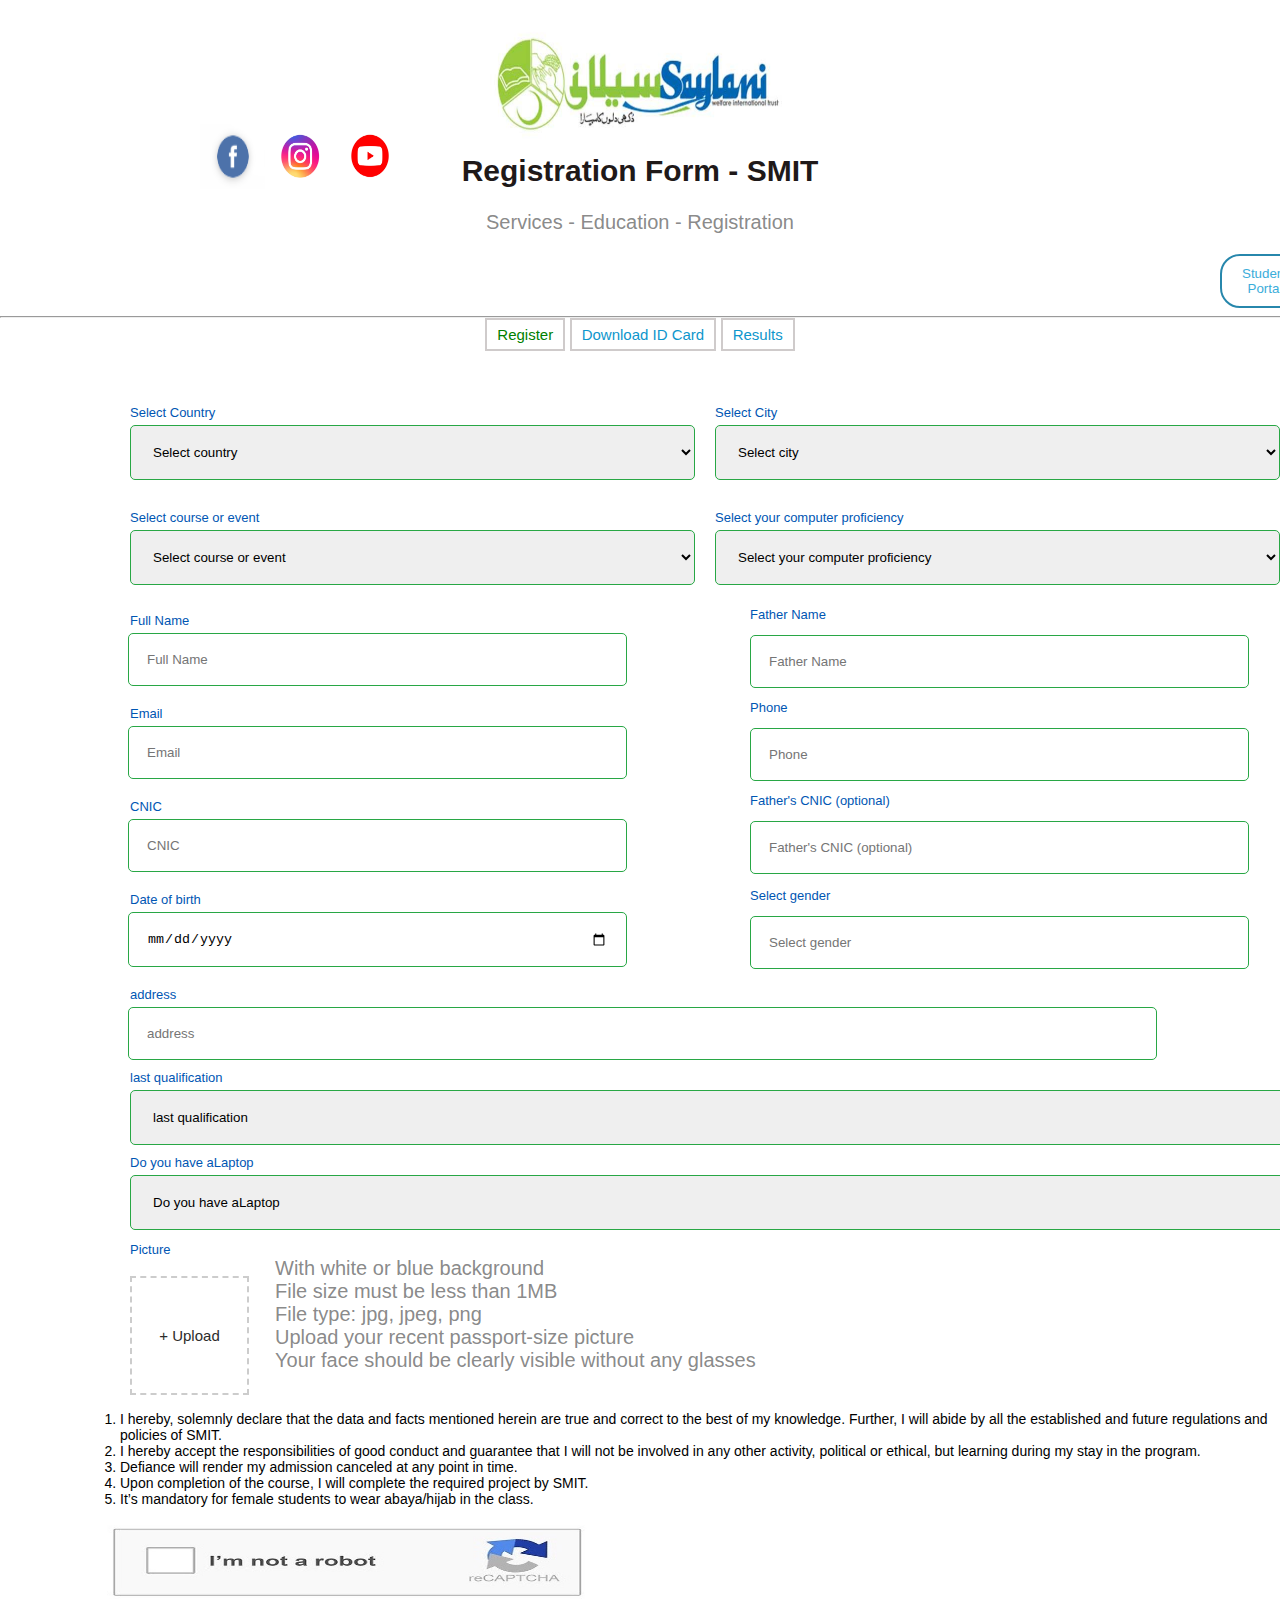
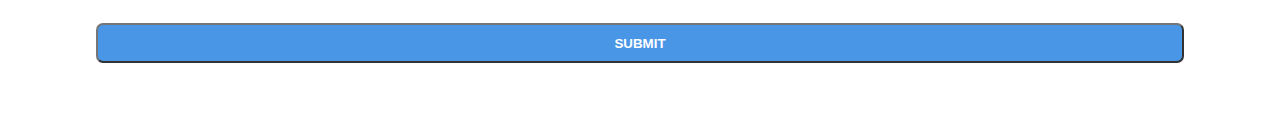
<file: index.html>
<!DOCTYPE html>
<html lang="en">
<head>
    <meta charset="UTF-8">
    <meta name="viewport" content="width=device-width, initial-scale=1.0">
    <title>Document</title>
    <style>
        html, body {
    overflow-x: hidden;
    margin: 0;
    padding: 0;
    width: 100%;
        }
        body{
    /* font-family: Arial, sans-serif; */
    font-family: 'Poppins', sans-serif;
}
        img{
            height: 200px;
            width: 300px;
           
        }
       h2{
        font-family: 'Lucida Sans', 'Lucida Sans Regular', 'Lucida Grande', 'Lucida Sans Unicode', Geneva, Verdana, sans-serif;
    font-size:30px;
   padding-top:-3px;
   margin-top: -50px;
   color: rgb(31, 25, 25);
    }
    p{
        color: rgba(128, 128, 128, 0.93);
        font-size:20px;
        font-family: 'Lucida Sans', 'Lucida Sans Regular', 'Lucida Grande', 'Lucida Sans Unicode', Geneva, Verdana, sans-serif;
        margin-top: -20px;
        
    } 
.one{
 
  position: absolute;
  margin-top: -130px;
  padding-left: 200px;
   cursor: pointer;
}
.two{
    position: absolute;
  margin-top: -120px;
  padding-left: 280px;
   cursor: pointer;
}
.three{
    height: 45px;
    width: 40px;
    position: absolute;
 
   cursor: pointer;
    margin-top: -120px;
  padding-left: 350px;
}
.button-container {
 display: flex;
    justify-content: center; 
    gap: 10px; 
    margin-top: 20px;  
    
    
}
.ab{
    /* position: fixed; */
    /* top: 10px;
    right: 20px;
   padding: 10px;
    color:rgb(39, 135, 172);
    border: 2px solid rgb(39, 135, 172);
    border-radius: 20px;
    font-weight: bold;
    margin-left: 1220px;   */
     padding: 10px 20px;
   background-color: white;
   color: rgb(59, 173, 218);
    border: 2px solid rgb(39, 135, 172);
    border-radius: 20px;
    cursor: pointer;
   margin-left: 1220px;
  
   
   
   
}

hr{
color: rgb(167, 158, 158);
width: 1300px;
}
.o1{
    background-color: white;
    font-size: 15px;
    color:green;
    padding:6px;
    padding-left:10px;
    padding-right:10px;
   margin-top: -70px;
   border:rgb(207, 203, 203) solid 2px;
  font-family: 'Lucida Sans', 'Lucida Sans Regular', 'Lucida Grande', 'Lucida Sans Unicode', Geneva, Verdana, sans-serif;
}
.o1:active{
    color: green;
}
.t2{
    background-color: white;
    font-size:15px;
    color:rgb(13, 150, 204);
    padding:6px;
    padding-left:10px;
    padding-right:10px;
   margin-top: -70px;
   border:rgb(207, 203, 203) solid 2px;
  font-family: 'Lucida Sans', 'Lucida Sans Regular', 'Lucida Grande', 'Lucida Sans Unicode', Geneva, Verdana, sans-serif;
}
.o2:active{
    color: green;
}
.t3{
    background-color: white;
    font-size:15px;
    color:rgb(13, 150, 204);
    padding:6px;
    padding-left:10px;
    padding-right:10px;
   margin-top: -70px;
   border:rgb(207, 203, 203) solid 2px;
  font-family: 'Lucida Sans', 'Lucida Sans Regular', 'Lucida Grande', 'Lucida Sans Unicode', Geneva, Verdana, sans-serif;
}
.o3:active{
    color: green;
}
.form-container {
    display: grid;
    grid-template-columns: 1fr 1fr; /* Two columns */
    gap: 20px; /* Space between columns */
    max-width: 1200px;
    margin: auto;
    margin-left: 130px;
}

.form-group {
    display: flex;
    flex-direction: column;
    margin-bottom: 10px;
   
}
label {
    margin-bottom: 5px;
    color: #0056b3;
    font-size: small;
}
select {
    padding: 18px;
    border: 1px solid green;
    border-radius: 5px;
}
input{
    margin-left: 128px;
    display: flex;
    flex-direction: column;
    width: 36%;
    padding: 18px;
    border: 1px solid green;
    border-radius: 5px;
}
.label
{
    margin-left: 130px;
}

.form-group input,
.form-group select
 {
    padding: 18px;
    border: 1px solid #28a745;
    border-radius: 5px;
    /* width: 100%; */
}
#fatherName{
    display: grid;
    grid-template-columns: 1fr 1fr; /* Two columns */
    gap: 20px; /* Space between columns */
    max-width: 1000px;
    margin: auto;
    margin-left: 750px;
}
#label1{
     flex-direction: column; 
     display: flex; 
     margin-left: 750px;
     margin-top: -89px;
}
#address{
    width: 215%;
}

#qualification{
    width: 206%;

}
.upload-container {
    display: flex;
    align-items: center;
    gap: 20px;
}
.upload-box {
    width: 115px;
    height: 115px;
    border: 2px dashed #ccc;
    display: flex;
    align-items: center;
    justify-content: center;
    font-size: 15px;
    color: #2c2b2b;
    position: relative;
    margin-left: 130px;
}
.upload-box input {
   position: absolute;
    /* width: 100%; */
    /* height: 100%; */
    opacity: 0;
    cursor: pointer;
}
.upload-instructions {
    font-size: 1px;
    color: #333;
    margin-left: 270px; 
    margin-top: -128px;
    padding: 5px;
}

ol{
    margin-left: 80px;
    font-size: 14px;
}
.robot{
    margin-left: 100px;
    width: 500px;
    height: 80px;
}
.button4{
     background-color: #1e7ce1;
     color: white;
     font-weight: bold;
     width: 85% ;
     height: 40px ;
     border-radius: 7px;
     opacity: 0.8;
}



    </style>
</head>
<body>
    <div>
    <center>
    <img src="./saylani logo.jpg" alt="logo saylani">
   
    <h2>Registration Form - SMIT</h2><br>

    <p>Services - Education - Registration</p>
</center>

</div>
<div>
     <a href="https://www.facebook.com/saylani.smit" >
     <img class="one" src="./Screenshot 2025-02-19 182832.png"  style="width:65px; height:65px;" >
     </a>
     <a href="https://www.instagram.com/saylanimassittraining">
        <img class="two" src="./instagram-logo_1080029-106.avif"  style="width:40px; height:45px;">
        </a>
        <a href="https://www.youtube.com/@SaylaniMassITTraining">
            <img  class=three src="./youtube-logo_1080029-105.avif" >
        </a>
    
    </div>
     <div class="button container">
    <button class="ab">Student Portal</button>
    <hr>
    <center>
    <button class="o1">Register</button>
          <a href="./DownloadID.html"><button class="t2">Download ID Card</button></a> 
    <a href="results.html"><button class="t3">Results</button></a>
    </center>
    </div>
    <br><br><br>
    <form >
             <div class="form-container">
                <div class="form-group">
                    <label for="country">Select Country</label>
                    <select id="country">
                        <option>Select country</option>
                        <option>Pakistan</option>
                        <option>Turkey</option>
                    </select>
                </div>
            
                <div class="form-group">
                    <label for="city">Select City</label>
                    <select id="city">
                        <option>Select city</option>
                        <option>Karachi</option>
                        <option>Lahore</option>
                    </select>
                </div>
            
                <div class="form-group">
                    <label for="course">Select course or event</label>
                    <select id="course">
                        <option>Select course or event</option>
                    </select>
                </div>
            
                <div class="form-group">
                    <label for="proficiency">Select your computer proficiency</label>
                    <select id="proficiency">
                        <option>Select your computer proficiency</option>
                        <option>none</option>
                        <option>beginner</option>
                        <option >intermediate</option>
                        <option >advanced</option>
                    </select>
                </div>
            </div>
            <br>
        
        <div class="form-container"></div>
        <div class="form-group">
            <label class="label" for="fullName">Full Name</label>
            <input type="text" id="fullName" placeholder="Full Name">
        </div>
        
        <div  class="form-group">
            <label id="label1" class="label" for="fatherName">Father Name</label>
            <input type="text" id="fatherName" placeholder="Father Name">
        </div>
        </div>
        
        
        <div class="form-container"></div>
        <div class="form-group">
            <label class="label" for="Email">Email</label>
            <input type="text" id="Email" placeholder="Email">
        </div>
        
        <div  class="form-group">
            <label id="label1" class="label" for="Phone">Phone</label>
            <input type="number" id="fatherName" placeholder="Phone">
        </div>
        </div>
        
        <div class="form-container"></div>
        <div class="form-group">
            <label class="label" for="CNIC">CNIC</label>
            <input type="number" id="Email" placeholder="CNIC">
        </div>
        
        <div  class="form-group">
            <label id="label1" class="label" for="Father's CNIC (optional)">Father's CNIC (optional)</label>
            <input type="number" id="fatherName" placeholder="Father's CNIC (optional)">
        </div>
        </div>
        
        <div class="form-container"></div>
        <div class="form-group">
            <label class="label" for="Date of birth">Date of birth</label>
            <input type="date" id="Date of birth" placeholder="mm/dd/yy">
        </div>
        <div  class="form-group">
            <label id="label1" class="label" for="Select gender">Select gender</label>
            <input type="text" id="fatherName" placeholder="Select gender">
        </div>
        </div>
        
        <div class="form-container"></div>
        <div class="form-group" id="address">
            <label class="label" for="address">address</label>
            <input type="text" id="fullName" placeholder="address">
        </div>
        
        <div class="form-container">
            <div class="form-group" id="qualification">
         <label for="last qualification">last qualification</label>
            <select id="last qualification">
            <option>last qualification</option>
            <option>Matric</option>
            <option>Intermediate</option>
            <option>Undergraduate</option>       
            <option>Graduate</option>
             <option>Masters</option>
             <option>PhD</option>
             <option>Other</option>
        </select>
            </div>
        </div>
        
        
        <div class="form-container">
            <div class="form-group" id="qualification">
                <label for="Do you have aLaptop">Do you have aLaptop</label>
                <select id="Do you have aLaptop">
                    <option>Do you have aLaptop</option>
                    <option>Yes</option>
                    <option>No</option>
                       
                </select>
            </div>
        </div>
         <label class="label" for="">Picture</label>
         <br><br>
        <label for="profile-pic" class="upload-container">
            <div class="upload-box">
                <span>+ Upload</span>
                <input type="file" id="profile-pic" accept="image/jpeg, image/png">
            </div>
        </label>
        
        <div class="upload-instructions">
            <p>With white or blue background</p>
            <p>File size must be less than 1MB</p>
            <p>File type: jpg, jpeg, png</p>
            <p>Upload your recent passport-size picture</p>
            <p>Your face should be clearly visible without any glasses</p>
        </div> 
            
            <ol>
                <li>I hereby, solemnly declare that the data and facts mentioned herein are true and correct to the best of my knowledge. Further, I will abide by all the established and future regulations and policies of SMIT.</li>
                <li>I hereby accept the responsibilities of good conduct and guarantee that I will not be involved in any other activity, political or ethical, but learning during my stay in the program.</li>
                <li>Defiance will render my admission canceled at any point in time.</li>
                <li>Upon completion of the course, I will complete the required project by SMIT.</li>
                <li>It’s mandatory for female students to wear abaya/hijab in the class.</li>
            </ol>
        
            <img class="robot" src="./robot.gif" alt=""><br><br>
        
            <center><button class="button4">SUBMIT</button></center>    
        </div>
        <br><br><br>
    </form>
</body>
</html>
</file>
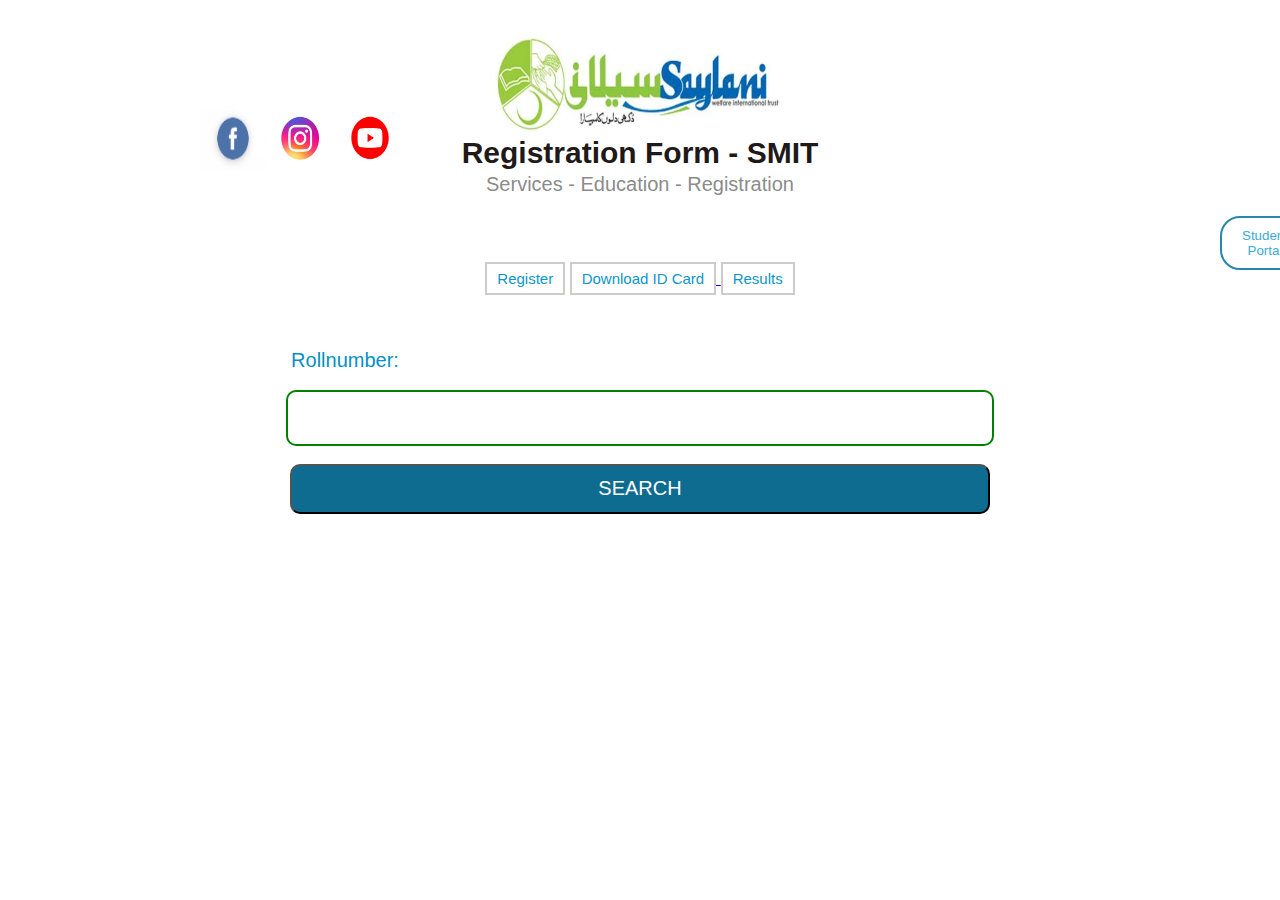
<file: results.html>
<!DOCTYPE html>
<html lang="en">
<head>
    <meta charset="UTF-8">
    <meta name="viewport" content="width=device-width, initial-scale=1.0">
    <title>Document</title>
    <style>
        html, body {
    overflow-x: hidden;
    margin: 0;
    padding: 0;
    width: 100%;
        }
        body{
    /* font-family: Arial, sans-serif; */
    font-family: 'Poppins', sans-serif;
}
        img{
            height: 200px;
            width: 300px;
           
        }
       h2{
        font-family: 'Lucida Sans', 'Lucida Sans Regular', 'Lucida Grande', 'Lucida Sans Unicode', Geneva, Verdana, sans-serif;
    font-size:30px;
   padding-top:-3px;
   margin-top: -68px;
   color: rgb(31, 25, 25);
    }
    p{
        color: rgba(128, 128, 128, 0.93);
        font-size:20px;
        font-family: 'Lucida Sans', 'Lucida Sans Regular', 'Lucida Grande', 'Lucida Sans Unicode', Geneva, Verdana, sans-serif;
        padding-left: -20px;
        margin-top: -40px;
    } 
.one{
 
  position: absolute;
  margin-top: -110px;
  padding-left: 200px;
   cursor: pointer;
}
.two{
    position: absolute;
  margin-top: -100px;
  padding-left: 280px;
   cursor: pointer;
}
.three{
    
    position: absolute;
 
   cursor: pointer;
    margin-top: -100px;
  padding-left: 350px;
}
.button-container {
    display: flex;
    justify-content: center; 
    gap: 20px; 
    margin-top: 20px; 
}
.ab{
    /* position: fixed; */
    /* top: 10px;
    right: 20px;
   padding: 10px;
    color:rgb(39, 135, 172);
    border: 2px solid rgb(39, 135, 172);
    border-radius: 20px;
    font-weight: bold;
    margin-left: 1220px;   */
    padding: 10px 20px;
   background-color: white;
   color: rgb(59, 173, 218);
    border: 2px solid rgb(39, 135, 172);
    border-radius: 20px;
    cursor: pointer;
   margin-left: 1220px;
   margin: top -450px;
}
hr{
color: rgb(167, 158, 158);
width: 1300px;
}
.o1{
    background-color: white;
    font-size: 15px;
    color:rgb(13, 150, 204);
    padding:6px;
    padding-left:10px;
    padding-right:10px;
   margin-top: -70px;
   border:rgb(207, 203, 203) solid 2px;
  font-family: 'Lucida Sans', 'Lucida Sans Regular', 'Lucida Grande', 'Lucida Sans Unicode', Geneva, Verdana, sans-serif;
}
.o1:active{
    color: green;
}
.t2{
    background-color: white;
    font-size:15px;
    color:rgb(13, 150, 204);
    padding:6px;
    padding-left:10px;
    padding-right:10px;
   margin-top: -70px;
   border:rgb(207, 203, 203) solid 2px;
  font-family: 'Lucida Sans', 'Lucida Sans Regular', 'Lucida Grande', 'Lucida Sans Unicode', Geneva, Verdana, sans-serif;
}
.o2:active{
    color: green;
}
.t3{
    background-color: white;
    font-size:15px;
    color:rgb(13, 150, 204);
    padding:6px;
    padding-left:10px;
    padding-right:10px;
   margin-top: -70px;
   border:rgb(207, 203, 203) solid 2px;
  font-family: 'Lucida Sans', 'Lucida Sans Regular', 'Lucida Grande', 'Lucida Sans Unicode', Geneva, Verdana, sans-serif;
}
.o3:active{
    color: green;
}
#w2{
    font-size: 20px;
    border-radius: 10px;
    border: green solid 2px;
    height: 50px;
    width: 700px;
    font-family: sans-serif;
   
}
#w1{
    color: rgb(7, 144, 198);
    font-size: 20px;
    font-family: sans-serif;
    margin-left: -590px;
}
.w5{
    color: white;
    background-color: rgb(15, 108, 145);
    font-size: 20px;
    border-radius: 10px;
    height: 50px;
    width: 700px;
    font-family: sans-serif;
}
    </style>
</head>
<body>
    <div>
        <center>
        <img src="./saylani logo.jpg" alt="logo saylani">
       
        <h2>Registration Form - SMIT</h2><br>
    
        <p>Services - Education - Registration</p>
    </center>
    
    </div>
    <div>
         <a href="https://www.facebook.com/saylani.smit" >
         <img class="one" src="./Screenshot 2025-02-19 182832.png"  style="width:65px; height:65px;" >
         </a>
         <a href="https://www.instagram.com/saylanimassittraining">
            <img class="two" src="./instagram-logo_1080029-106.avif"  style="width:40px; height:45px;">
            </a>
            <a href="https://www.youtube.com/@SaylaniMassITTraining">
                <img  class=three src="./youtube-logo_1080029-105.avif" style="height: 45px;
        width: 40px;" >
            </a>
        
        </div>
        <!-- <hr> -->
         <div class="button container"></div>
         <a href="./https://student.saylaniwelfare.com/dashboard">
        <button class="ab">Student Portal</button></a>
        <center>
            <a href="./index.html">
        <button class="o1">Register</button></a>
        <a href="./DownloadID.html">
            <button class="t2">Download ID Card </button>
        </a>
        <a href="results.html">
            <button class="t3">Results</button>
        </a>
        </center>
        </div>
        <br><br><br>  
        <form>
    <center>
            <div>
                <label id="w1" for="Rollnumber">Rollnumber:</label><br><br>
                <input type="number" id="w2" names="Rollnumber" value="Rollnumber" >
              </div>
        </center>
        <br>
        <center>
            <button class="w5">SEARCH</button>
        </center>
        </form>
</body>
</html>
</file>
